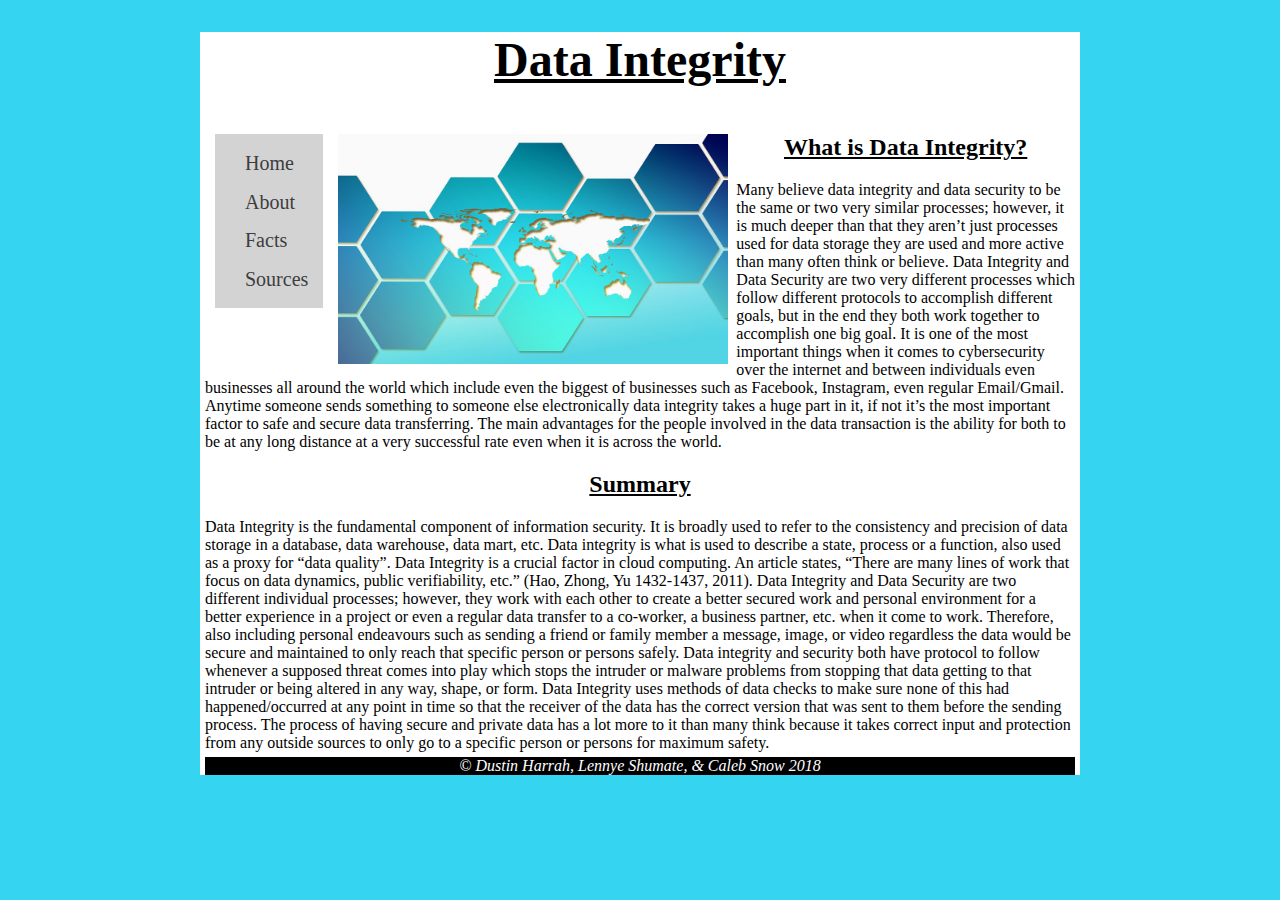
<file: index.html>
<!DOCTYPE html>
<html>

<head>
    <meta charset="utf-8" />
    <title>Data Integrity Home</title>
    <link rel="stylesheet" href="base.css">
    <link rel="stylesheet" href="index.css">

</head>

<body>
    <header>

        <h1>Data Integrity</h1>
    </header>
    <nav>
        <ul>
            <!--Need to put in the files when we link them and such to the other pages. Also change "Something" in the name for one of the links.-->
            <li><a href="index.html">Home</a></li>
            <li><a href="about.html">About</a></li>
            <li><a href="Facts.html">Facts</a></li>
            <li><a href="Sources.html">Sources</a></li>
        </ul>
    </nav>

    <img src="Data (2).jpg" alt="" align=left>
    <article>
        <p>
            <h2><strong>What is Data Integrity?</strong></h2>Many believe data integrity and data security to be the
            same
            or two very similar processes; however,
            it is much deeper than that they aren’t just processes used for data storage they are used and more active
            than
            many often think or believe. Data Integrity and Data Security are two very different processes which follow
            different protocols to accomplish different goals, but in the end they both work together to accomplish one
            big
            goal. It is one of the most important things when it comes to cybersecurity over the internet and between
            individuals even businesses all around the world which include even the biggest of businesses such as
            Facebook,
            Instagram, even regular Email/Gmail. Anytime someone sends something to someone else electronically data
            integrity takes a huge part in it, if not it’s the most important factor to safe and secure data
            transferring.
            The main advantages for the people involved in the data transaction is the ability for both to be at any
            long
            distance at a very successful rate even when it is across the world.
        </p>

        <p>
            <h2><strong>Summary</strong></h2>
            Data Integrity is the fundamental component of information security. It is broadly used to refer to the
            consistency and precision of data storage in a database, data warehouse, data mart, etc. Data integrity is
            what
            is used to describe a state, process or a function, also used as a proxy for “data quality”. Data Integrity
            is
            a crucial factor in cloud computing. An article states, “There are many lines of work that focus on data
            dynamics, public verifiability, etc.” (Hao, Zhong, Yu 1432-1437, 2011). Data Integrity and Data Security
            are
            two different individual processes; however, they work with each other to create a better secured work and
            personal environment for a better experience in a project or even a regular data transfer to a co-worker, a
            business partner, etc. when it come to work. Therefore, also including personal endeavours such as sending
            a
            friend or family member a message, image, or video regardless the data would be secure and maintained to
            only
            reach that specific person or persons safely. Data integrity and security both have protocol to follow
            whenever
            a supposed threat comes into play which stops the intruder or malware problems from stopping that data
            getting
            to that intruder or being altered in any way, shape, or form. Data Integrity uses methods of data checks to
            make sure none of this had happened/occurred at any point in time so that the receiver of the data has the
            correct version that was sent to them before the sending process. The process of having secure and private
            data
            has a lot more to it than many think because it takes correct input and protection from any outside sources
            to
            only go to a specific person or persons for maximum safety.
        </p>
    </article>



</body>

<footer>
    <address>&copy; Dustin Harrah, Lennye Shumate, & Caleb Snow 2018</address>
</footer>

</html>
</file>
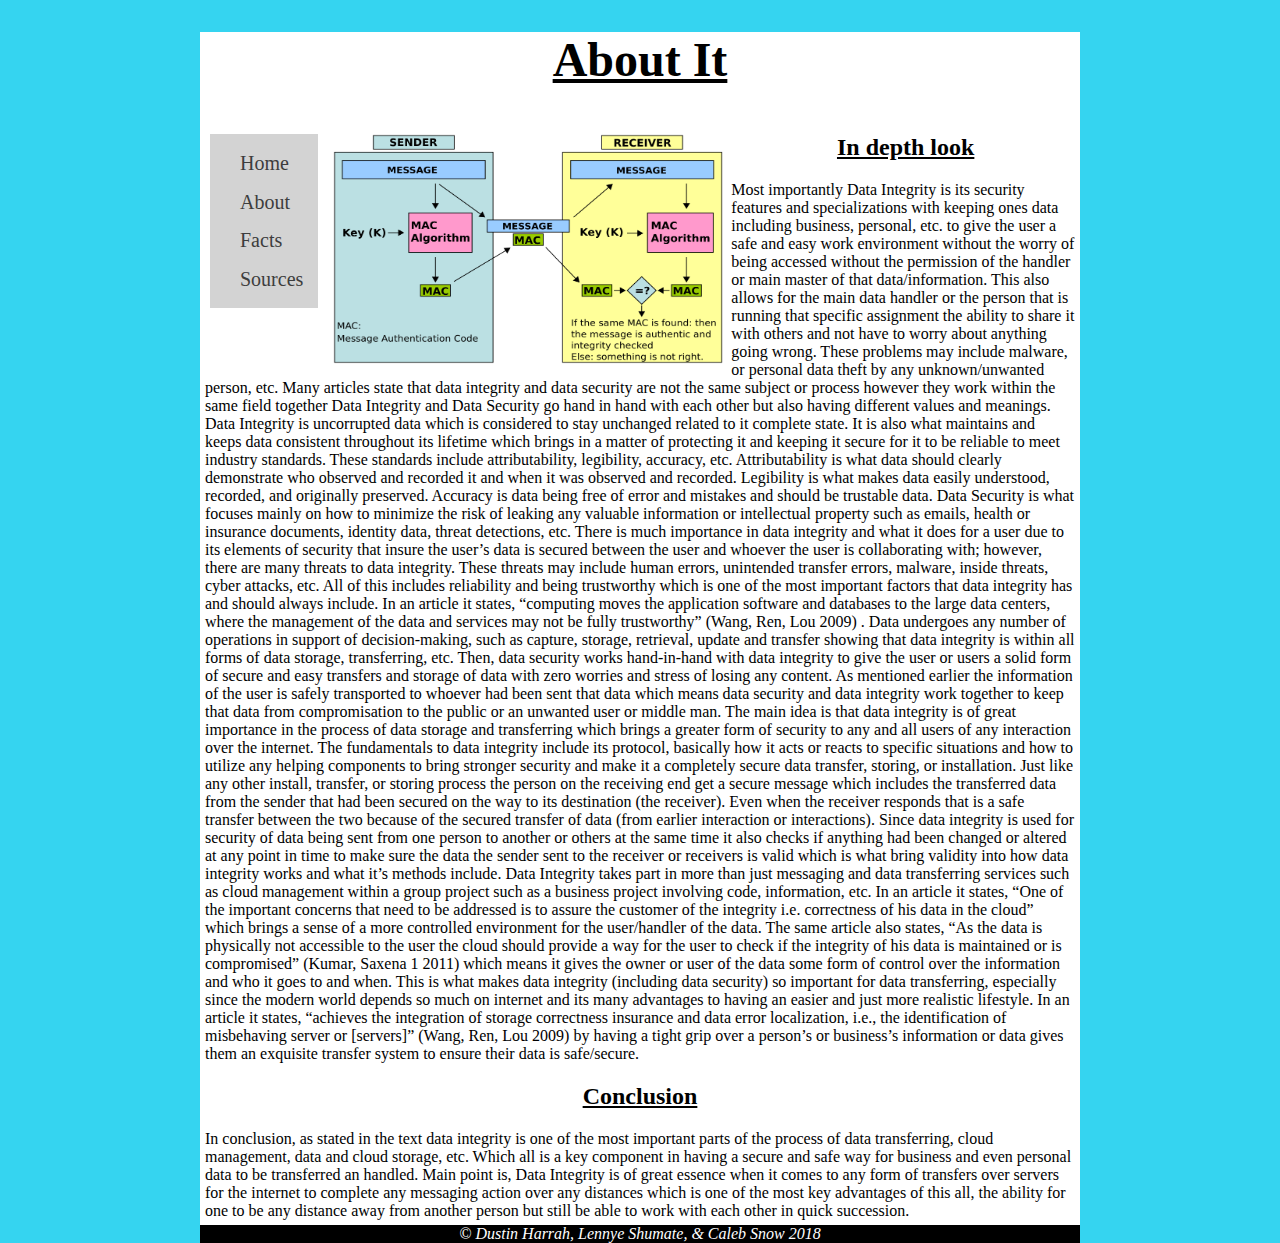
<file: about.html>
<!DOCTYPE html>
<html>

<head>
    <meta charset="utf-8" />
    <title>About</title>
    <link rel="stylesheet" href="base.css">
    <link rel="stylesheet" href="about.css">
</head>

<body>
    <header>
        <h1>About It</h1>
    </header>
    <nav>
        <ul>
            <!--Need to put in the files when we link them and such to the other pages. Also change "Something" in the name for one of the links.-->
            <li><a href="index.html">Home</a></li>
            <li><a href="about.html">About</a></li>
            <li><a href="Facts.html">Facts</a></li>
            <li><a href="Sources.html">Sources</a></li>
        </ul>
    </nav>
    <img src="Data (3).png" alt="" align=left>

    <article>
        <h2>In depth look</h2>
        <p>Most importantly Data Integrity is its security features and specializations with keeping ones data
            including business, personal, etc. to give the user a safe and easy work environment without the worry of
            being accessed without the permission of the handler or main master of that data/information. This also
            allows for the main data handler or the person that is running that specific assignment the ability to
            share it with others and not have to worry about anything going wrong. These problems may include malware,
            or personal data theft by any unknown/unwanted person, etc. Many articles state that data integrity and
            data security are not the same subject or process however they work within the same field together Data
            Integrity and Data Security go hand in hand with each other but also having different values and meanings.
            Data Integrity is uncorrupted data which is considered to stay unchanged related to it complete state. It
            is also what maintains and keeps data consistent throughout its lifetime which brings in a matter of
            protecting it and keeping it secure for it to be reliable to meet industry standards. These standards
            include attributability, legibility, accuracy, etc. Attributability is what data should clearly demonstrate
            who observed and recorded it and when it was observed and recorded. Legibility is what makes data easily
            understood, recorded, and originally preserved. Accuracy is data being free of error and mistakes and
            should be trustable data. Data Security is what focuses mainly on how to minimize the risk of leaking any
            valuable information or intellectual property such as emails, health or insurance documents, identity data,
            threat detections, etc. There is much importance in data integrity and what it does for a user due to its
            elements of security that insure the user’s data is secured between the user and whoever the user is
            collaborating with; however, there are many threats to data integrity. These threats may include human
            errors, unintended transfer errors, malware, inside threats, cyber attacks, etc. All of this includes
            reliability and being trustworthy which is one of the most important factors that data integrity has and
            should always include. In an article it states, “computing moves the application software and databases to
            the large data centers, where the management of the data and services may not be fully trustworthy” (Wang,
            Ren, Lou 2009) . Data undergoes any number of operations in support of decision-making, such as capture,
            storage, retrieval, update and transfer showing that data integrity is within all forms of data storage,
            transferring, etc. Then, data security works hand-in-hand with data integrity to give the user or users a
            solid form of secure and easy transfers and storage of data with zero worries and stress of losing any
            content. As mentioned earlier the information of the user is safely transported to whoever had been sent
            that data which means data security and data integrity work together to keep that data from compromisation
            to the public or an unwanted user or middle man. The main idea is that data integrity is of great
            importance in the process of data storage and transferring which brings a greater form of security to any
            and all users of any interaction over the internet. The fundamentals to data integrity include its
            protocol, basically how it acts or reacts to specific situations and how to utilize any helping components
            to bring stronger security and make it a completely secure data transfer, storing, or installation. Just
            like any other install, transfer, or storing process the person on the receiving end get a secure message
            which includes the transferred data from the sender that had been secured on the way to its destination
            (the receiver). Even when the receiver responds that is a safe transfer between the two because of the
            secured transfer of data (from earlier interaction or interactions). Since data integrity is used for
            security of data being sent from one person to another or others at the same time it also checks if
            anything had been changed or altered at any point in time to make sure the data the sender sent to the
            receiver or receivers is valid which is what bring validity into how data integrity works and what it’s
            methods include. Data Integrity takes part in more than just messaging and data transferring services such
            as cloud management within a group project such as a business project involving code, information, etc. In
            an article it states, “One of the important concerns that need to be addressed is to assure the customer of
            the integrity i.e. correctness of his data in the cloud” which brings a sense of a more controlled
            environment for the user/handler of the data. The same article also states, “As the data is physically not
            accessible to the user the cloud should provide a way for the user to check if the integrity of his data is
            maintained or is compromised” (Kumar, Saxena 1 2011) which means it gives the owner or user of the data
            some form of control over the information and who it goes to and when. This is what makes data integrity
            (including data security) so important for data transferring, especially since the modern world depends so
            much on internet and its many advantages to having an easier and just more realistic lifestyle. In an
            article it states, “achieves the integration of storage correctness insurance and data error localization,
            i.e., the identification of misbehaving server or [servers]” (Wang, Ren, Lou 2009) by having a tight grip
            over a person’s or business’s information or data gives them an exquisite transfer system to ensure their
            data is safe/secure.</p>

        <h2>Conclusion</h2>
        <p>In conclusion, as stated in the text data integrity is one of the most important parts of the process of
            data transferring, cloud management, data and cloud storage, etc. Which all is a key component in having a
            secure and safe way for business and even personal data to be transferred an handled. Main point is, Data
            Integrity is of great essence when it comes to any form of transfers over servers for the internet to
            complete any messaging action over any distances which is one of the most key advantages of this all, the
            ability for one to be any distance away from another person but still be able to work with each other in
            quick succession. </p>
    </article>

</body>
<footer>
    <address>&copy; Dustin Harrah, Lennye Shumate, & Caleb Snow 2018</address>
</footer>

</html>
</file>
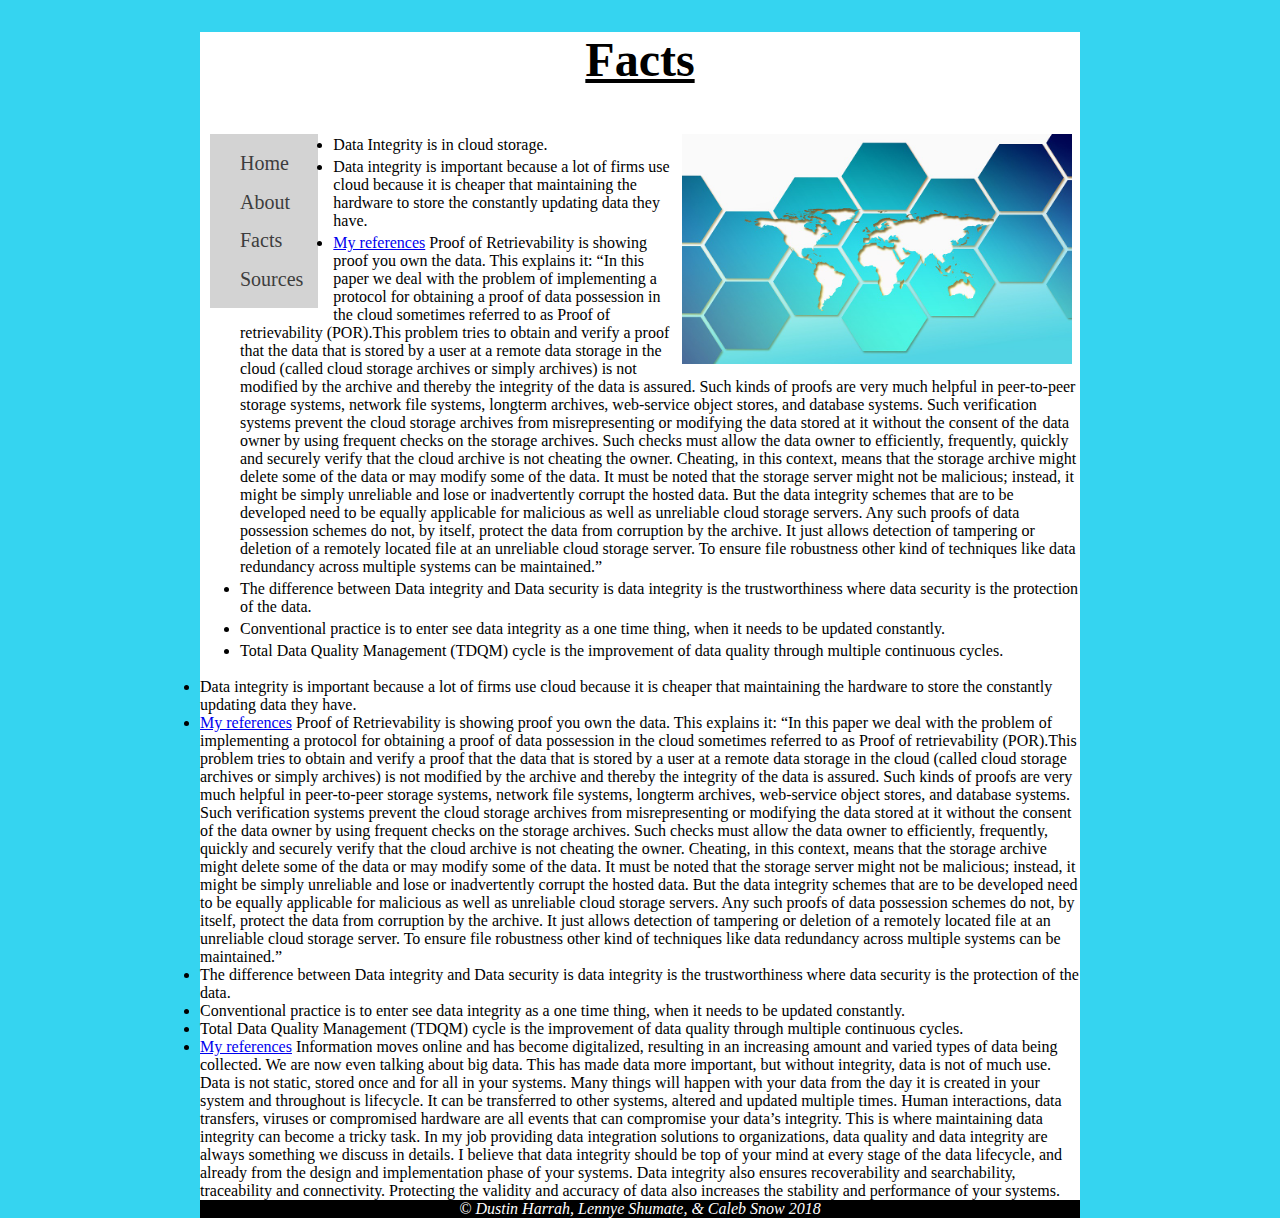
<file: Facts.html>
<!DOCTYPE html>
<html>

<head>

    <meta charset="utf-8" />
    <title>Facts</title>
    <link rel="stylesheet" href="facts.css">
    <link rel="stylesheet" href="base.css">


</head>

<body>
    <header>
        <h1>Facts</h1>
    </header>
    <img src="Data (2).jpg" alt="" align=right>
    <nav>
        <ul>
            <li><a href="index.html">Home</a></li>
            <li><a href="about.html">About</a></li>
            <li><a href="Facts.html">Facts</a></li>
            <li><a href="Sources.html">Sources</a></li>
        </ul>
    </nav>
    <article>
        <ul>
            <li>
                Data Integrity is in cloud storage.

            </li>
            <li>
                Data integrity is important because a lot of firms use cloud because it is cheaper that maintaining the
                hardware to store the constantly updating data they have.
            </li>
            <li>
                <a href="http://www.chennaisunday.com/Dotnet%202011%20Base%20Paper/Data%20Integrity%20Proofs%20in%20Cloud%20Storage-Basepaper.pdf">My
                    references</a>
                Proof of Retrievability is showing proof you own the data. This explains it: “In this paper we deal
                with
                the problem of implementing a protocol for obtaining a proof of data possession in the cloud sometimes
                referred
                to as Proof of retrievability (POR).This problem tries to obtain and verify a proof that the data that
                is
                stored by a user at a remote data storage in the cloud (called cloud storage archives or simply
                archives)
                is not
                modified by the archive and thereby the integrity of the data is assured. Such kinds of proofs are very
                much helpful in peer-to-peer storage systems, network file systems, longterm archives, web-service
                object
                stores, and database systems. Such verification systems prevent the cloud storage archives from
                misrepresenting or
                modifying the data stored at it without the consent of the data owner by using frequent checks on the
                storage archives. Such checks must allow the data owner to efficiently, frequently, quickly and
                securely
                verify
                that the cloud archive is not cheating the owner. Cheating, in this context, means that the storage
                archive
                might delete some of the data or may modify some of the data. It must be noted that the storage server
                might not
                be malicious; instead, it might be simply unreliable and lose or inadvertently corrupt the hosted data.
                But
                the data integrity schemes that are to be developed need to be equally applicable for malicious as well
                as
                unreliable cloud storage servers. Any such proofs of data possession schemes do not, by itself, protect
                the
                data from corruption by the archive. It just allows detection of tampering or deletion of a remotely
                located file at an unreliable cloud storage server. To ensure file robustness other kind of techniques
                like
                data
                redundancy across multiple systems can be maintained.”
            </li>
            <li>
                The difference between Data integrity and Data security is data integrity is the trustworthiness where
                data
                security is the protection of the data.
            </li>
            <li>
                Conventional practice is to enter see data integrity as a one time thing, when it needs to be updated
                constantly.
            </li>
            <li>
                Total Data Quality Management (TDQM) cycle is the improvement of data quality through multiple
                continuous
                cycles.
            </li>
        </ul>


        </li>

        </li>
        <li>
            Data integrity is important because a lot of firms use cloud because it is cheaper that maintaining the
            hardware to store the constantly updating data they have.
        </li>
        <li>
            <a href="http://www.chennaisunday.com/Dotnet%202011%20Base%20Paper/Data%20Integrity%20Proofs%20in%20Cloud%20Storage-Basepaper.pdf">My
                references</a>
            Proof of Retrievability is showing proof you own the data. This explains it: “In this paper we deal with
            the
            problem of implementing a protocol for obtaining a proof of data possession in the cloud sometimes referred
            to
            as Proof of retrievability (POR).This problem tries to obtain and verify a proof that the data that is
            stored
            by a user at a remote data storage in the cloud (called cloud storage archives or simply archives) is not
            modified by the archive and thereby the integrity of the data is assured. Such kinds of proofs are very
            much
            helpful in peer-to-peer storage systems, network file systems, longterm archives, web-service object
            stores,
            and database systems. Such verification systems prevent the cloud storage archives from misrepresenting or
            modifying the data stored at it without the consent of the data owner by using frequent checks on the
            storage
            archives. Such checks must allow the data owner to efficiently, frequently, quickly and securely verify
            that
            the cloud archive is not cheating the owner. Cheating, in this context, means that the storage archive
            might
            delete some of the data or may modify some of the data. It must be noted that the storage server might not
            be
            malicious; instead, it might be simply unreliable and lose or inadvertently corrupt the hosted data. But
            the
            data integrity schemes that are to be developed need to be equally applicable for malicious as well as
            unreliable cloud storage servers. Any such proofs of data possession schemes do not, by itself, protect the
            data from corruption by the archive. It just allows detection of tampering or deletion of a remotely
            located
            file at an unreliable cloud storage server. To ensure file robustness other kind of techniques like data
            redundancy across multiple systems can be maintained.”
        </li>
        <li>
            The difference between Data integrity and Data security is data integrity is the trustworthiness where data
            security is the protection of the data.
        </li>
        <li>
            Conventional practice is to enter see data integrity as a one time thing, when it needs to be updated
            constantly.
        </li>
        <li>
            Total Data Quality Management (TDQM) cycle is the improvement of data quality through multiple continuous
            cycles.
        </li>

        <li>


            <a href="https://www.rapidionline.com/blog/data-integrity-what-and-why">My references</a>
            Information moves online and has become digitalized, resulting in an increasing amount and varied types of
            data
            being collected. We are now even talking about big data. This has made data more important, but without
            integrity, data is not of much use.
            Data is not static, stored once and for all in your systems. Many things will happen with your data from
            the
            day it is created in your system and throughout is lifecycle. It can be transferred to other systems,
            altered
            and updated multiple times. Human interactions, data transfers, viruses or compromised hardware are all
            events
            that can compromise your data’s integrity. This is where maintaining data integrity can become a tricky
            task.
            In my job providing data integration solutions to organizations, data quality and data integrity are always
            something we discuss in details. I believe that data integrity should be top of your mind at every stage of
            the
            data lifecycle, and already from the design and implementation phase of your systems. Data integrity also
            ensures recoverability and searchability, traceability and connectivity. Protecting the validity and
            accuracy
            of data also increases the stability and performance of your systems.
        </li>














</body>
<footer>
    <address>&copy; Dustin Harrah, Lennye Shumate, & Caleb Snow 2018</address>
</footer>

</html>
</file>
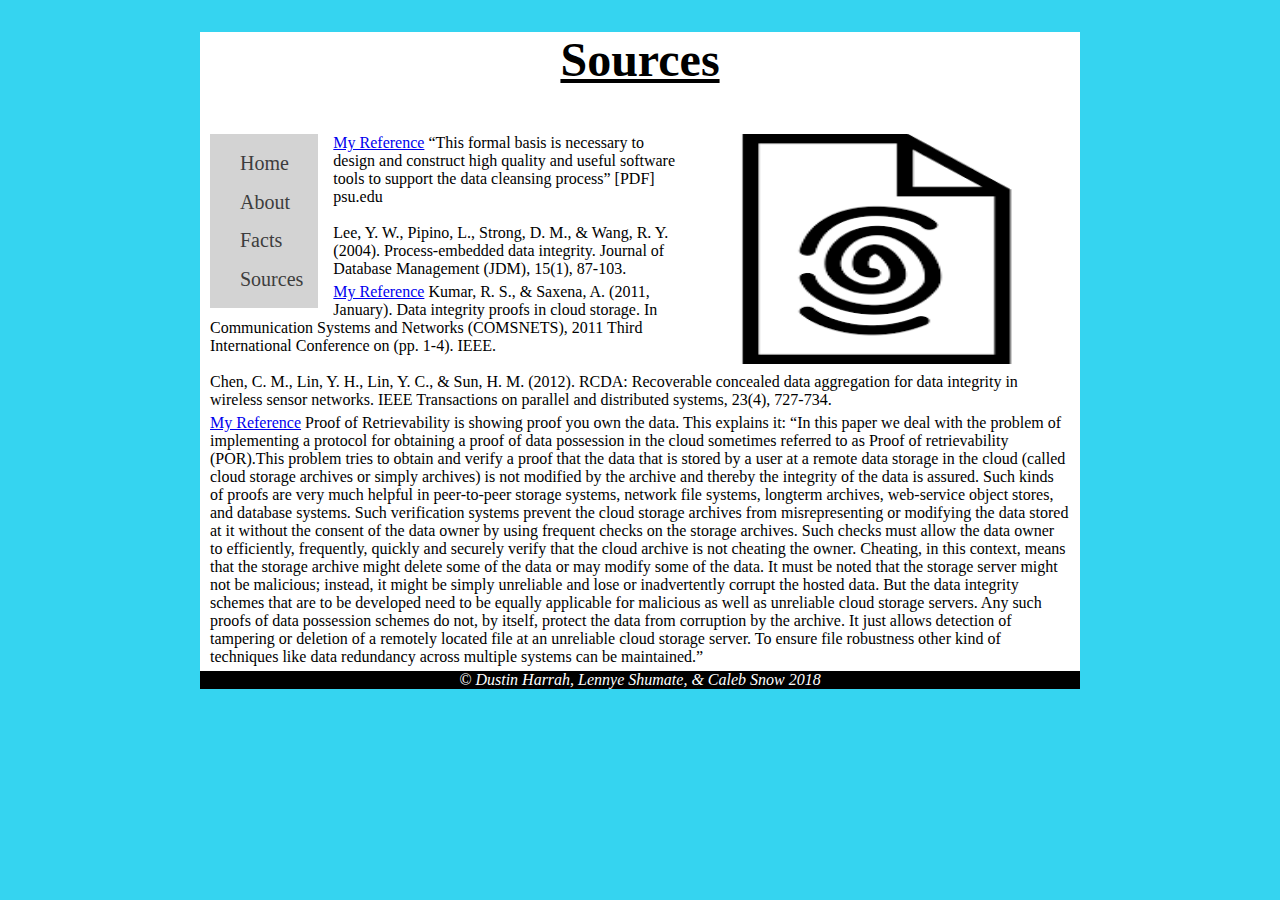
<file: Sources.html>
<!DOCTYPE html>
<html>

<head>

    <meta charset="utf-8" />
    <title>Sources</title>
    <link href="base.css" rel="stylesheet">
    <link href="resoursce.css" rel="stylesheet">

</head>

<body>
    <header>
        <h1>Sources</h1>
    </header>
    <img src="Data (1).png" alt="" align=right>
    <nav>
        <ul>

            <li><a href="index.html">Home</a></li>
            <li><a href="about.html">About</a></li>
            <li><a href="Facts.html">Facts</a></li>
            <li><a href="Sources.html">Sources</a></li>
        </ul>
    </nav>




    <p>
        <a href="http://citeseerx.ist.psu.edu/viewdoc/download?doi=10.1.1.37.5212&rep=rep1&type=pdf">My Reference</a>
        “This formal basis is necessary to design and construct high quality and useful software tools to support the
        data cleansing process”
        [PDF] psu.edu
        <br>
        <br>
        Lee, Y. W., Pipino, L., Strong, D. M., & Wang, R. Y. (2004). Process-embedded data integrity. Journal of
        Database Management (JDM), 15(1), 87-103.
    </p>
    <p>
        <a href="http://www.chennaisunday.com/Dotnet%202011%20Base%20Paper/Data%20Integrity%20Proofs%20in%20Cloud%20Storage-Basepaper.pdf">My
            Reference</a>
        Kumar, R. S., & Saxena, A. (2011, January). Data integrity proofs in cloud storage. In Communication Systems
        and Networks (COMSNETS), 2011 Third International Conference on (pp. 1-4). IEEE.
        <br>
        <br>
        Chen, C. M., Lin, Y. H., Lin, Y. C., & Sun, H. M. (2012). RCDA: Recoverable concealed data aggregation for data
        integrity in wireless sensor networks. IEEE Transactions on parallel and distributed systems, 23(4), 727-734.

    </p>
    <p>
        <a href="http://www.chennaisunday.com/Dotnet%202011%20Base%20Paper/Data%20Integrity%20Proofs%20in%20Cloud%20Storage-Basepaper.pdf">My
            Reference</a>
        Proof of Retrievability is showing proof you own the data. This explains it: “In this paper we deal with the
        problem of implementing a protocol for obtaining a proof of data possession in the cloud sometimes referred to
        as Proof of retrievability (POR).This problem tries to obtain and verify a proof that the data that is stored
        by a user at a remote data storage in the cloud (called cloud storage archives or simply archives) is not
        modified by the archive and thereby the integrity of the data is assured. Such kinds of proofs are very much
        helpful in peer-to-peer storage systems, network file systems, longterm archives, web-service object stores,
        and database systems. Such verification systems prevent the cloud storage archives from misrepresenting or
        modifying the data stored at it without the consent of the data owner by using frequent checks on the storage
        archives. Such checks must allow the data owner to efficiently, frequently, quickly and securely verify that
        the cloud archive is not cheating the owner. Cheating, in this context, means that the storage archive might
        delete some of the data or may modify some of the data. It must be noted that the storage server might not be
        malicious; instead, it might be simply unreliable and lose or inadvertently corrupt the hosted data. But the
        data integrity schemes that are to be developed need to be equally applicable for malicious as well as
        unreliable cloud storage servers. Any such proofs of data possession schemes do not, by itself, protect the
        data from corruption by the archive. It just allows detection of tampering or deletion of a remotely located
        file at an unreliable cloud storage server. To ensure file robustness other kind of techniques like data
        redundancy across multiple systems can be maintained.”
    </p>
</body>
<footer>
    <address>&copy; Dustin Harrah, Lennye Shumate, & Caleb Snow 2018</address>
</footer>

</html>
</file>
<file: base.css>
@charset "utf-8";

/* html stuff */

html {
    background-color: rgb(53, 212, 240);
}

/* Header Below*/

header h1 {
    text-align: center;
    font-size: 3em;
    padding-bottom: 15px;
    text-decoration: underline;
}


/* Body Stuff */

body {
    background-color: white;
}

body h3 {
    text-decoration: underline;
    text-align: center;
}

body {
    margin: 0px 200px 0px 200px;
}

/* Nav Below */

nav {
    margin-left: 10px;
}

nav>ul {
    list-style: none;
    line-height: 2em;
    font-size: 0.9em;
    list-style: none;
    padding-left: 30px;
}

nav>ul>li {
    margin-top: 10px;
    margin-bottom: 10px;
    font-size: 20px;
}

body img {
    height: 230px;
    width: 390px;
    margin-right: 8px;
}

nav h1 {
    text-align: center;
    text-decoration: underline;
}

nav {
    float: left;
    background-color: lightgray;
    padding-right: 15px;
    margin-right: 15px;
}

nav a {
    text-decoration: none;
}

nav a:link,
nav a:visited {
    color: rgb(61, 61, 61)
}

nav a:hover,
nav a:active {
    color: rgb(202, 57, 38)
}

/* Paragraph things */

body p {
    margin-left: 10px;
    margin-right: 10px;
    margin-top: 5px;
    margin-bottom: 5px;
}


/* Footer Stuff */

footer {
    text-align: center;
    background-color: black;
    color: white;
}
</file>
<file: index.css>
@charset "utf-8";

article h2 {
    text-align: center;
    text-decoration-line: underline;
}

body {
    padding-left: 5px;
    padding-right: 5px;
}
</file>
<file: about.css>
@charset "utf-8";

  h2 {
    text-align: center;
    text-decoration-line: underline;
}

article>p {
    margin: 5px;
}

footer {
    margin: 2px 0px 0px 0px;
}
</file>
<file: facts.css>
@charset "utf-8";

article>ul>li {
    padding: 2px 0px;
}
</file>
<file: resoursce.css>
@charset "utf-8";
</file>
